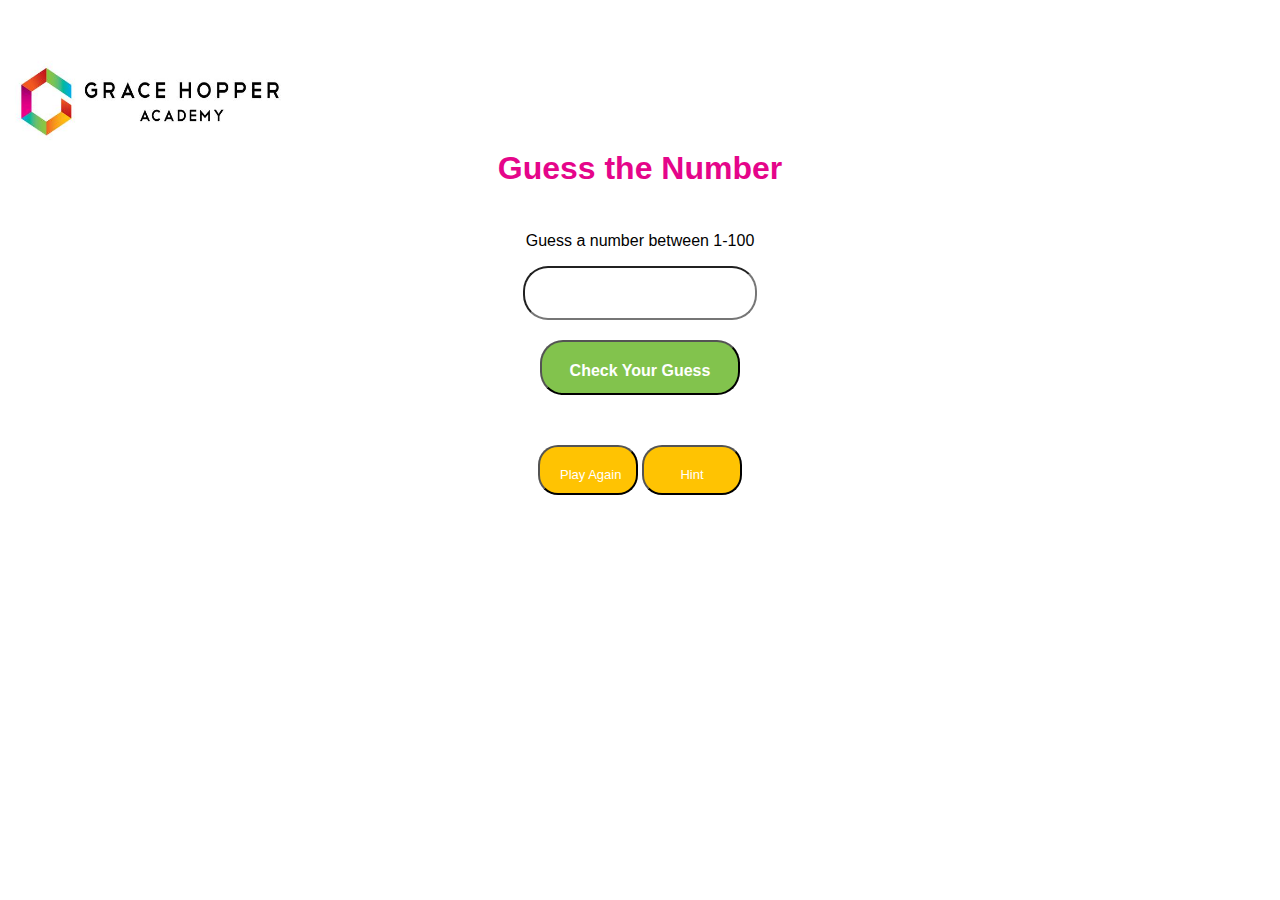
<file: HTML/index.html>
<!DOCTYPE html>
	<html>

		<head>
			<link type="text/css" rel="stylesheet" href="../CSS/main.css">
		</head>

		<body>
			<h1>Guess the Number</h1>
			
			<form class="guess">
				<p class="number">Guess a number between 1-100</p>
				<p><input type="text" id="userGuess"></p>
				<h2><input type="submit" id="submitGuess" value="Check Your Guess"></h2>
			</form>

			<form class="buttons">
				<input type="submit" id="playAgain" value="Play Again">
				<input type="submit" id="hint" value="Hint">
			</form>

			<script src="../JS/jquery-3.0.0.min.js"></script>
			<script src="../JS/guessingGame.js"></script>

		</body>

	</html>
</file>
<file: CSS/main.css>
body {
	background: #ffffff url(../Images/grace-hopper-academy.jpg) top left no-repeat;
	background-size: 300px 200px;
	text-align: center;
}

h1 {
	color: #E5058A;
	text-align: center;
	margin-top: 150px;
	font-family: Arial, Garamond, sans-serif;
}

h2 {
	text-align: center;
}

h3 {
	text-align: center;
	font-family: Arial, Garamond, sans-serif;
}

.guess {
	text-align: center;
	margin-top: 45px;
}

.number {
	font-family: Arial, Garamond, sans-serif;
}

.guess input[type=text] {	
	width: 200px;
	height: 20px;
	border-radius: 25px;
	padding: 15px;
	color: gray;
	font-size: 13px;
	text-align: center;
}

.guess input[type=submit] {
	width: 200px;
	height: 55px;
	border-radius: 23px;
    padding: 20px; 
	background-color: #82C34D;	
	color: white;
	font-size: 16px;
	font-weight: bold;
	text-align: center;
}

.buttons {
	text-align: center;
	margin-top: 50px;
}

.buttons input[type=submit] {
	width: 100px;
	height: 50px;
	border-radius: 20px;
    padding: 20px; 
	background-color: #FFC302;
	color: white;
	font-size: 13px;
	text-align: center;
}

.message {
	font-family: Arial, Garamond, sans-serif;
	font-size: 13px;
}

#win {
	font-size: 30px;
	font-weight: bolder;
}
</file>
